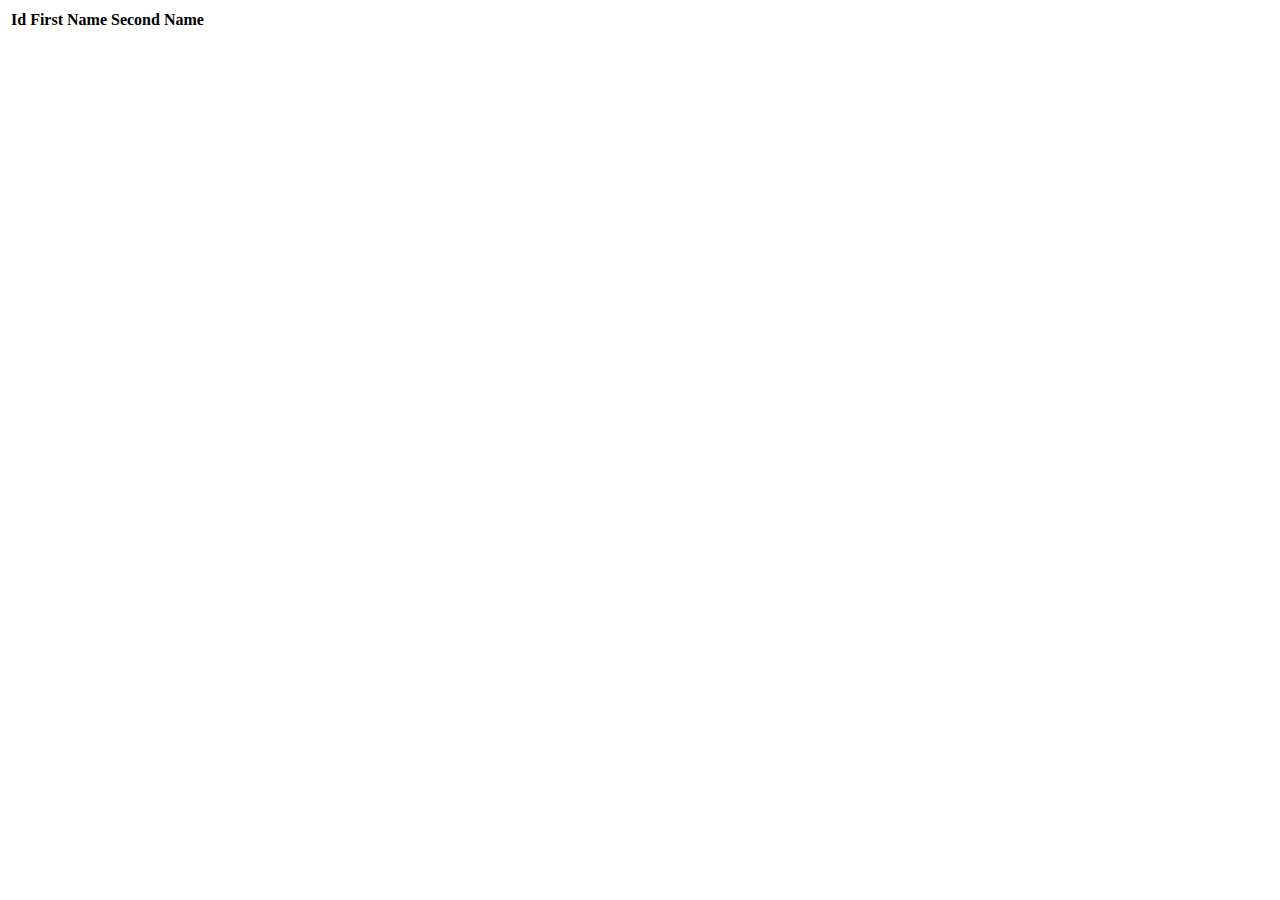
<file: demos/dom/jquery.html>
<!DOCTYPE html>
<html>
	<head>
		<meta charset="utf-8">
		<title>DOM Manipulation jQuery vs AngularJS</title>
	</head>
	<body>
		<table>
			<thead>
				<tr>
					<th>Id</th>
					<th>First Name</th>
					<th>Second Name</th>
				</tr>
			</thead>
			<tbody id="peopleTable">
			</tbody>
		</table>

		<!-- jQuery & Bootstrap -->
		<script src="https://code.jquery.com/jquery-3.2.1.min.js"
  		integrity="sha256-hwg4gsxgFZhOsEEamdOYGBf13FyQuiTwlAQgxVSNgt4="
  		crossorigin="anonymous"></script>
		<script src="jquery-sample.js"></script>
	</body>
</html>
</file>
